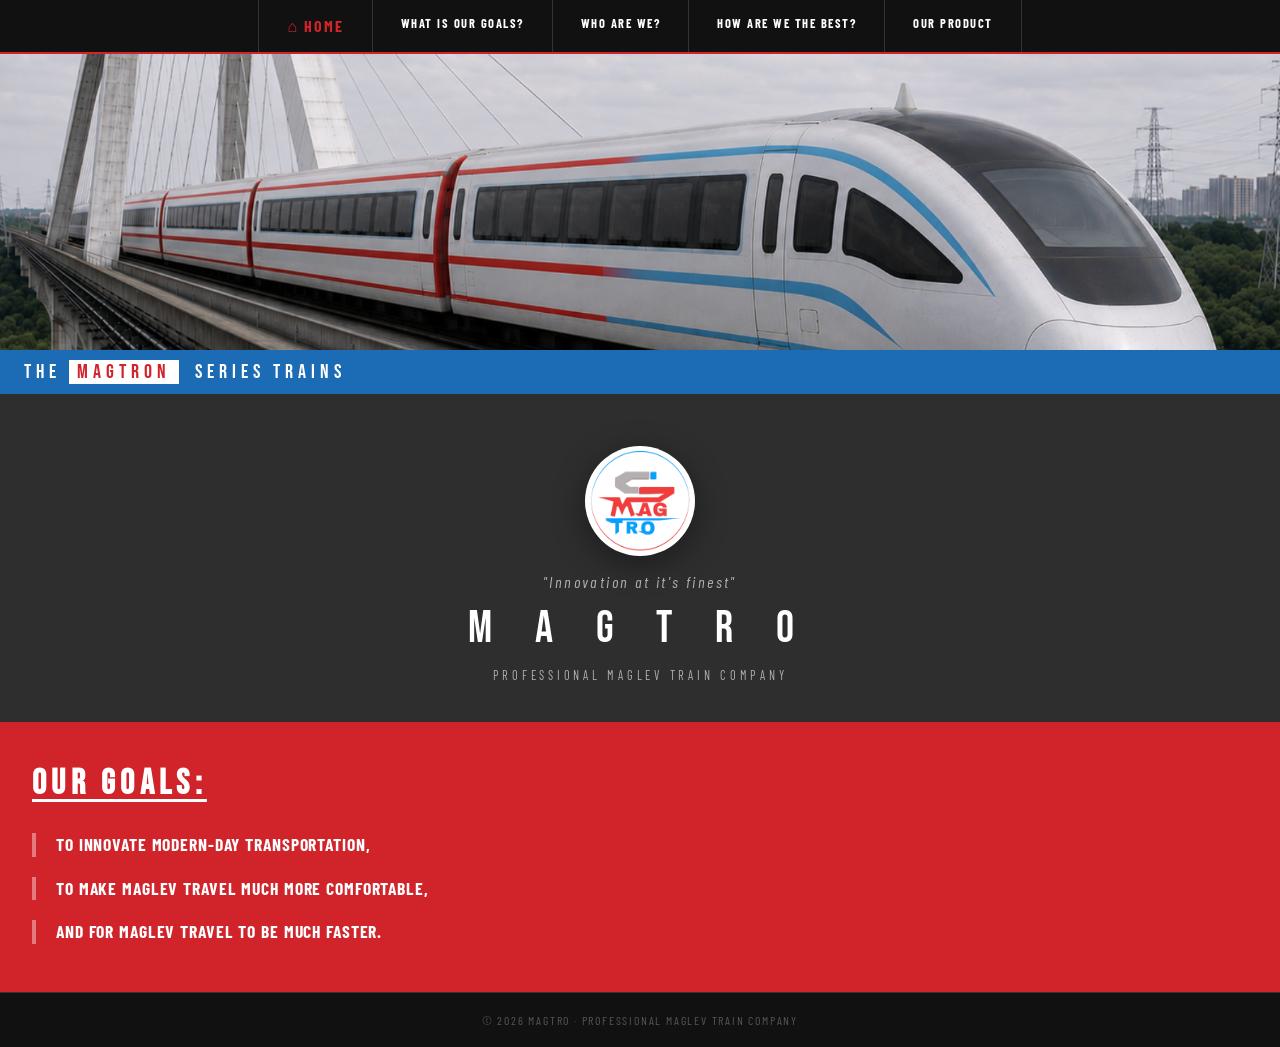
<file: index.html>
<!DOCTYPE html>
<html lang="en">
<head>
  <meta charset="UTF-8" />
  <meta name="viewport" content="width=device-width, initial-scale=1.0"/>
  <title>Magtro – Professional Maglev Train Company</title>
  <link href="https://fonts.googleapis.com/css2?family=Bebas+Neue&family=Barlow+Condensed:wght@400;600;700&family=Barlow:wght@400;500&display=swap" rel="stylesheet"/>
  <style>
    :root {
      --red: #D0232A;
      --blue: #1B6BB5;
      --dark: #1a1a1a;
      --gray: #8a8a8a;
      --light-gray: #b0b0b0;
      --bg: #2e2e2e;
    }

    *, *::before, *::after { box-sizing: border-box; margin: 0; padding: 0; }

    body {
      background: var(--bg);
      color: #fff;
      font-family: 'Barlow', sans-serif;
      overflow-x: hidden;
    }

    /* ── NAV ── */
    nav {
      display: flex;
      justify-content: center;
      background: #111;
      border-bottom: 2px solid var(--red);
      position: sticky;
      top: 0;
      z-index: 100;
    }

    nav a {
      font-family: 'Barlow Condensed', sans-serif;
      font-weight: 700;
      font-size: 0.78rem;
      letter-spacing: 0.12em;
      color: #fff;
      text-decoration: none;
      padding: 16px 28px;
      text-transform: uppercase;
      border-right: 1px solid #333;
      transition: background 0.2s, color 0.2s;
      text-align: center;
    }
    nav a:first-child { border-left: 1px solid #333; }
    nav a:hover { background: var(--red); color: #fff; }

    /* ── HERO ── */
    .hero {
      position: relative;
      width: 100%;
      height: 340px;
      overflow: hidden;
    }

    .hero img {
      width: 100%;
      height: 100%;
      object-fit: cover;
      object-position: center;
      display: block;
    }

    /* Placeholder shown when image isn't added yet */
    .hero-placeholder {
      width: 100%;
      height: 100%;
      background: linear-gradient(135deg, #1a2a3a 0%, #0d1b2a 100%);
      display: flex;
      flex-direction: column;
      align-items: center;
      justify-content: center;
      gap: 10px;
      color: #4a6a8a;
      font-family: 'Barlow Condensed', sans-serif;
      letter-spacing: 0.1em;
    }

    .hero-placeholder .icon { font-size: 3rem; }
    .hero-placeholder p { font-size: 0.9rem; text-transform: uppercase; }

    .hero-banner {
      position: absolute;
      bottom: 0;
      left: 0;
      right: 0;
      background: var(--blue);
      padding: 10px 24px;
      display: flex;
      align-items: center;
      gap: 0;
    }

    .hero-banner span.label {
      font-family: 'Bebas Neue', sans-serif;
      font-size: 1.25rem;
      letter-spacing: 0.25em;
      color: #fff;
    }

    .hero-banner span.accent {
      color: var(--red);
      background: #fff;
      padding: 0 8px;
      margin-right: 8px;
    }

    /* ── BRAND SECTION ── */
    .brand-section {
      background: var(--bg);
      display: flex;
      flex-direction: column;
      align-items: center;
      padding: 52px 24px 40px;
      text-align: center;
      gap: 16px;
    }

    .logo-circle {
      width: 110px;
      height: 110px;
      border-radius: 50%;
      background: #fff;
      display: flex;
      align-items: center;
      justify-content: center;
      box-shadow: 0 8px 32px rgba(0,0,0,0.4);
    }

    .logo-inner {
      font-family: 'Bebas Neue', sans-serif;
      font-size: 2rem;
      line-height: 1;
      text-align: center;
    }

    .logo-inner .mag { color: var(--blue); display: block; }
    .logo-inner .tro { color: var(--red); display: block; }

    .tagline {
      font-family: 'Barlow Condensed', sans-serif;
      font-size: 1rem;
      letter-spacing: 0.15em;
      color: var(--light-gray);
      font-style: italic;
    }

    .brand-name {
      font-family: 'Bebas Neue', sans-serif;
      font-size: 2.8rem;
      letter-spacing: 0.4em;
      color: #fff;
      line-height: 1;
    }

    .brand-subtitle {
      font-family: 'Barlow Condensed', sans-serif;
      font-size: 0.78rem;
      letter-spacing: 0.3em;
      color: var(--light-gray);
      text-transform: uppercase;
    }

    /* ── GOALS SECTION ── */
    .goals-section {
      background: var(--red);
      padding: 40px 32px 48px;
    }

    .goals-section h2 {
      font-family: 'Bebas Neue', sans-serif;
      font-size: 2.2rem;
      letter-spacing: 0.15em;
      color: #fff;
      text-decoration: underline;
      text-underline-offset: 5px;
      margin-bottom: 28px;
    }

    .goals-list {
      list-style: none;
      display: flex;
      flex-direction: column;
      gap: 20px;
    }

    .goals-list li {
      font-family: 'Barlow Condensed', sans-serif;
      font-weight: 700;
      font-size: 1.1rem;
      letter-spacing: 0.05em;
      text-transform: uppercase;
      color: #fff;
      padding-left: 20px;
      border-left: 4px solid rgba(255,255,255,0.4);
      line-height: 1.35;
    }

    /* ── FOOTER ── */
    footer {
      background: #111;
      text-align: center;
      padding: 20px;
      font-family: 'Barlow Condensed', sans-serif;
      font-size: 0.75rem;
      letter-spacing: 0.15em;
      color: #555;
      text-transform: uppercase;
      border-top: 1px solid #333;
    }
  </style>
</head>
<body>

  <nav>
    <a href="./" style="color:var(--red);font-size:1rem;">⌂ Home</a>
    <a href="goals.html">What Is Our Goals?</a>
    <a href="about.html">Who Are We?</a>
    <a href="best.html">How Are We The Best?</a>
    <a href="product.html">Our Product</a>
  </nav>

  <!-- HERO: Replace hero-placeholder with an <img> tag once you have your image -->
  <section class="hero">

  <img src="hero.jpg" alt="Magtro Maglev Train" />

    <div class="hero-placeholder">
      <div class="icon">🚄</div>
      <p>Place your hero train image here</p>
      <p style="font-size:0.7rem; color: #3a5a7a;">See comments in HTML for instructions</p>
    </div>

    <div class="hero-banner">
      <span class="label">The <span class="accent">Magtron</span> Series Trains</span>
    </div>
  </section>

  <section class="brand-section">
    <div class="logo-circle">
<img class="logooo" src="logoo.png" alt="Magtro Logo" style="width: 100px; height: 100px;" />
    </div>
    <p class="tagline">"Innovation at it's finest"</p>
    <div class="brand-name">M A G T R O</div>
    <p class="brand-subtitle">Professional Maglev Train Company</p>
  </section>

  <section class="goals-section" id="goals">
    <h2>Our Goals:</h2>
    <ul class="goals-list">
      <li>To innovate modern-day transportation,</li>
      <li>To make maglev travel much more comfortable,</li>
      <li>And for maglev travel to be much faster.</li>
    </ul>
  </section>

  <footer>© 2026 Magtro · Professional Maglev Train Company</footer>

</body>
</html>
</file>
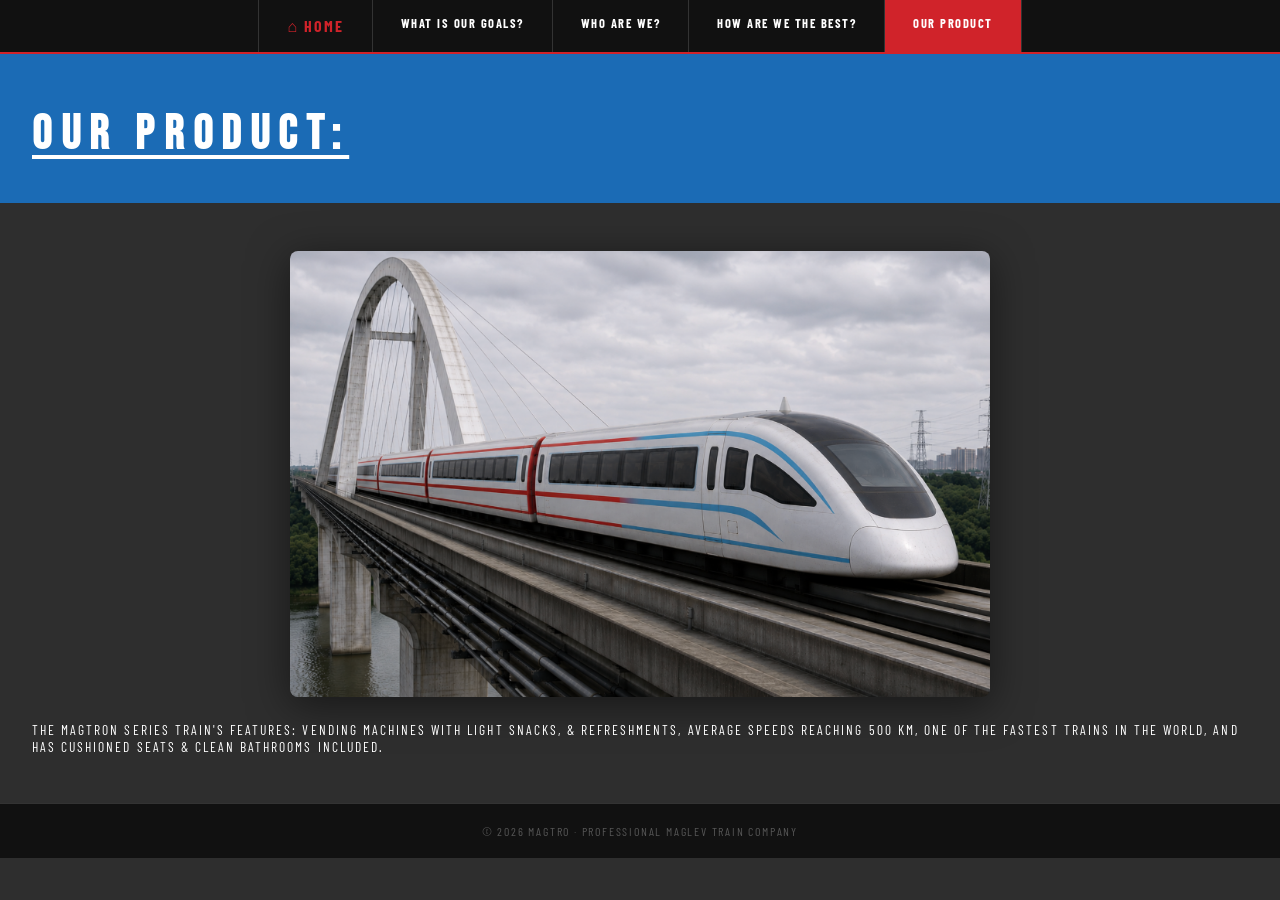
<file: product.html>
<!DOCTYPE html>
<html lang="en">
<head>
  <meta charset="UTF-8" />
  <meta name="viewport" content="width=device-width, initial-scale=1.0"/>
  <title>Magtro – Our Product</title>
  <link href="https://fonts.googleapis.com/css2?family=Bebas+Neue&family=Barlow+Condensed:wght@400;600;700&family=Barlow:wght@400;500&display=swap" rel="stylesheet"/>
  <style>
    :root { --red: #D0232A; --blue: #1B6BB5; --bg: #2e2e2e; --light-gray: #b0b0b0; }
    *, *::before, *::after { box-sizing: border-box; margin: 0; padding: 0; }
    body { background: var(--bg); color: #fff; font-family: 'Barlow', sans-serif; }
    nav { display: flex; justify-content: center; background: #111; border-bottom: 2px solid var(--red); position: sticky; top: 0; z-index: 100; }
    nav a { font-family: 'Barlow Condensed', sans-serif; font-weight: 700; font-size: 0.78rem; letter-spacing: 0.12em; color: #fff; text-decoration: none; padding: 16px 28px; text-transform: uppercase; border-right: 1px solid #333; transition: background 0.2s; text-align: center; }
    nav a:first-child { border-left: 1px solid #333; }
    nav a:hover, nav a.active { background: var(--red); }
    .page-header { background: var(--blue); padding: 52px 32px 40px; }
    .page-header h1 { font-family: 'Bebas Neue', sans-serif; font-size: 3rem; letter-spacing: 0.2em; text-decoration: underline; text-underline-offset: 6px; }
    .content { padding: 48px 32px; display: flex; flex-direction: column; align-items: center; gap: 24px; }
    .product-img { width: 100%; max-width: 700px; border-radius: 8px; box-shadow: 0 8px 40px rgba(0,0,0,0.5); display: block; }
    .caption { font-family: 'Barlow Condensed', sans-serif; font-size: 0.85rem; letter-spacing: 0.15em; color: white; text-transform: uppercase; }
    footer { background: #111; text-align: center; padding: 20px; font-family: 'Barlow Condensed', sans-serif; font-size: 0.75rem; letter-spacing: 0.15em; color: #555; text-transform: uppercase; border-top: 1px solid #333; }
  </style>
</head>
<body>
  <nav>
    <a href="index.html" style="color:var(--red);font-size:1rem;">⌂ Home</a>
    <a href="goals.html">What Is Our Goals?</a>
    <a href="about.html">Who Are We?</a>
    <a href="best.html">How Are We The Best?</a>
    <a href="product.html" class="active">Our Product</a>
  </nav>
  <div class="page-header">
    <h1>Our Product:</h1>
  </div>
  <section class="content">
    <img src="hero.jpg" alt="Magtro Series Train" class="product-img" />
    <p class="caption">
THE MAGTRON SERIES TRAIN'S FEATURES:

VENDING MACHINES WITH LIGHT SNACKS, & REFRESHMENTS,

AVERAGE SPEEDS REACHING 500 KM, ONE OF THE FASTEST TRAINS IN THE WORLD,

AND HAS CUSHIONED SEATS & CLEAN BATHROOMS INCLUDED.</p>
  </section>
  <footer>© 2026 Magtro · Professional Maglev Train Company</footer>
</body>
</html>
</file>
